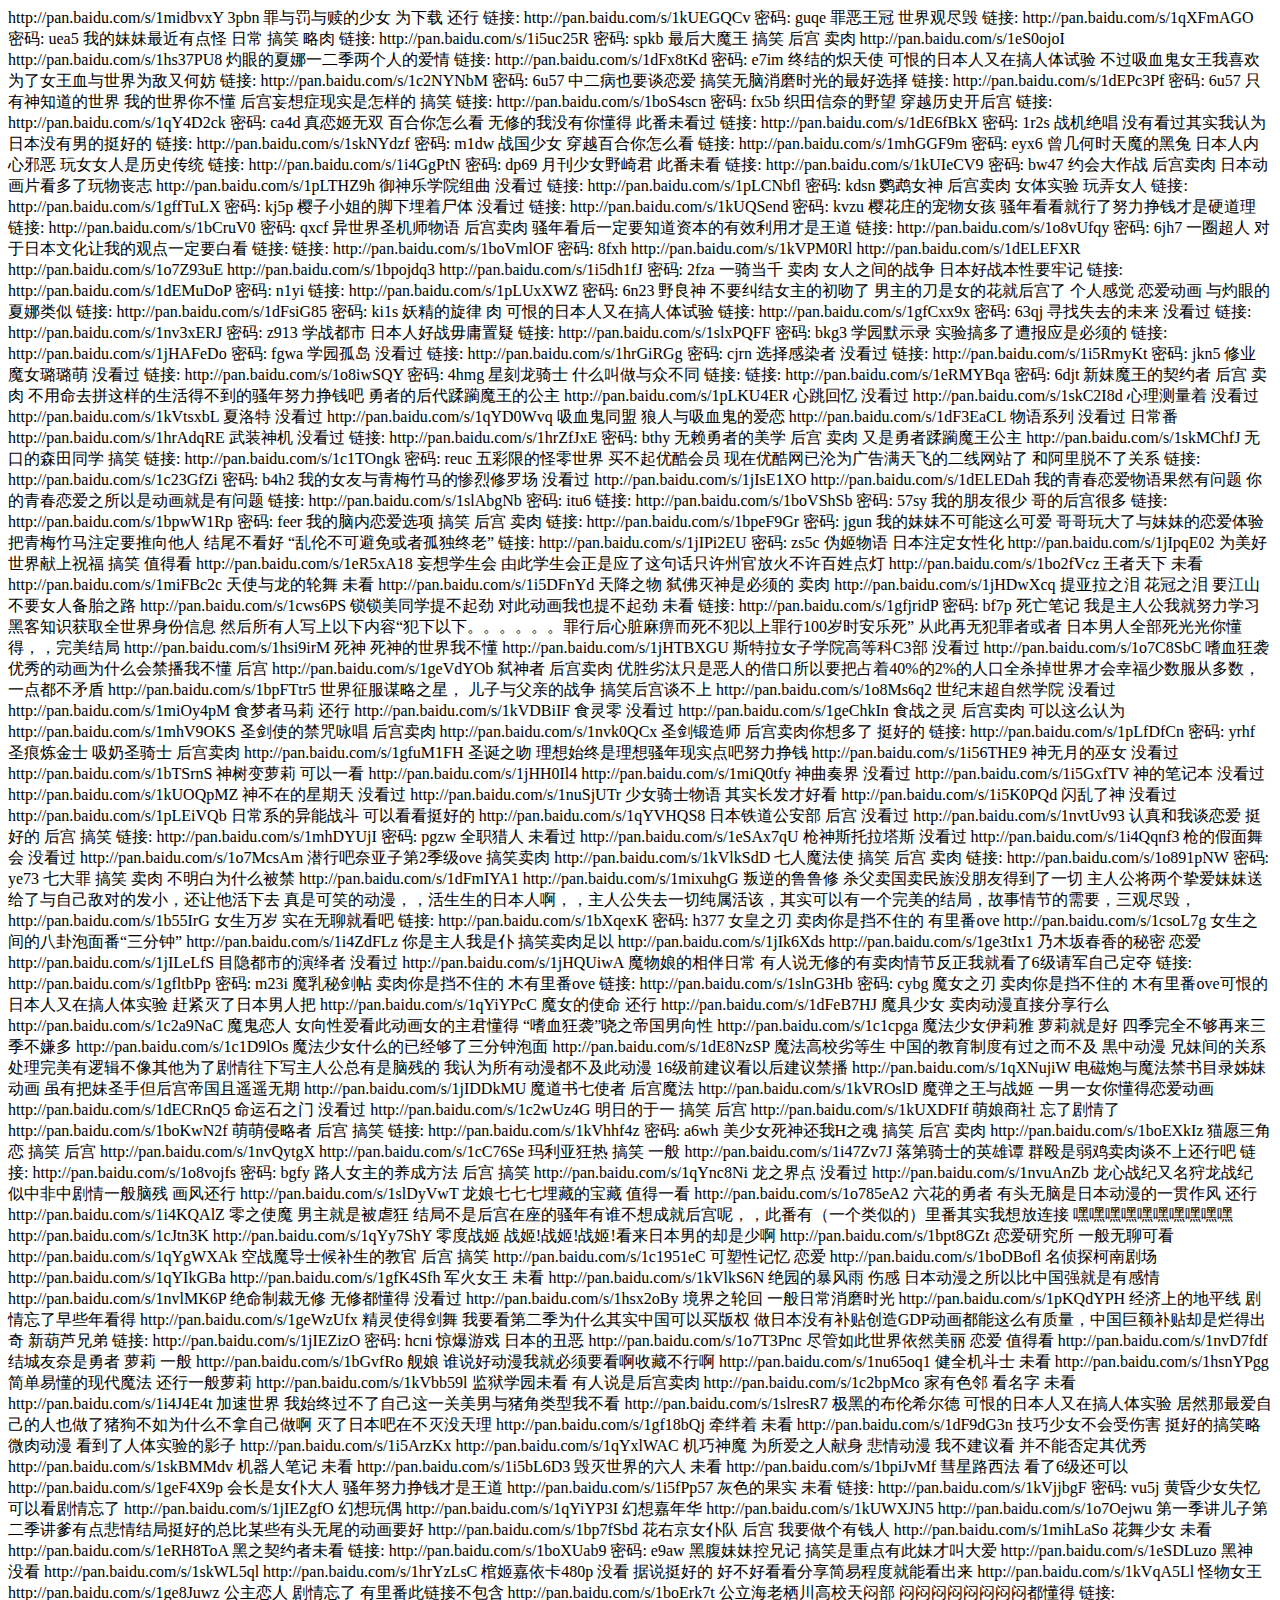
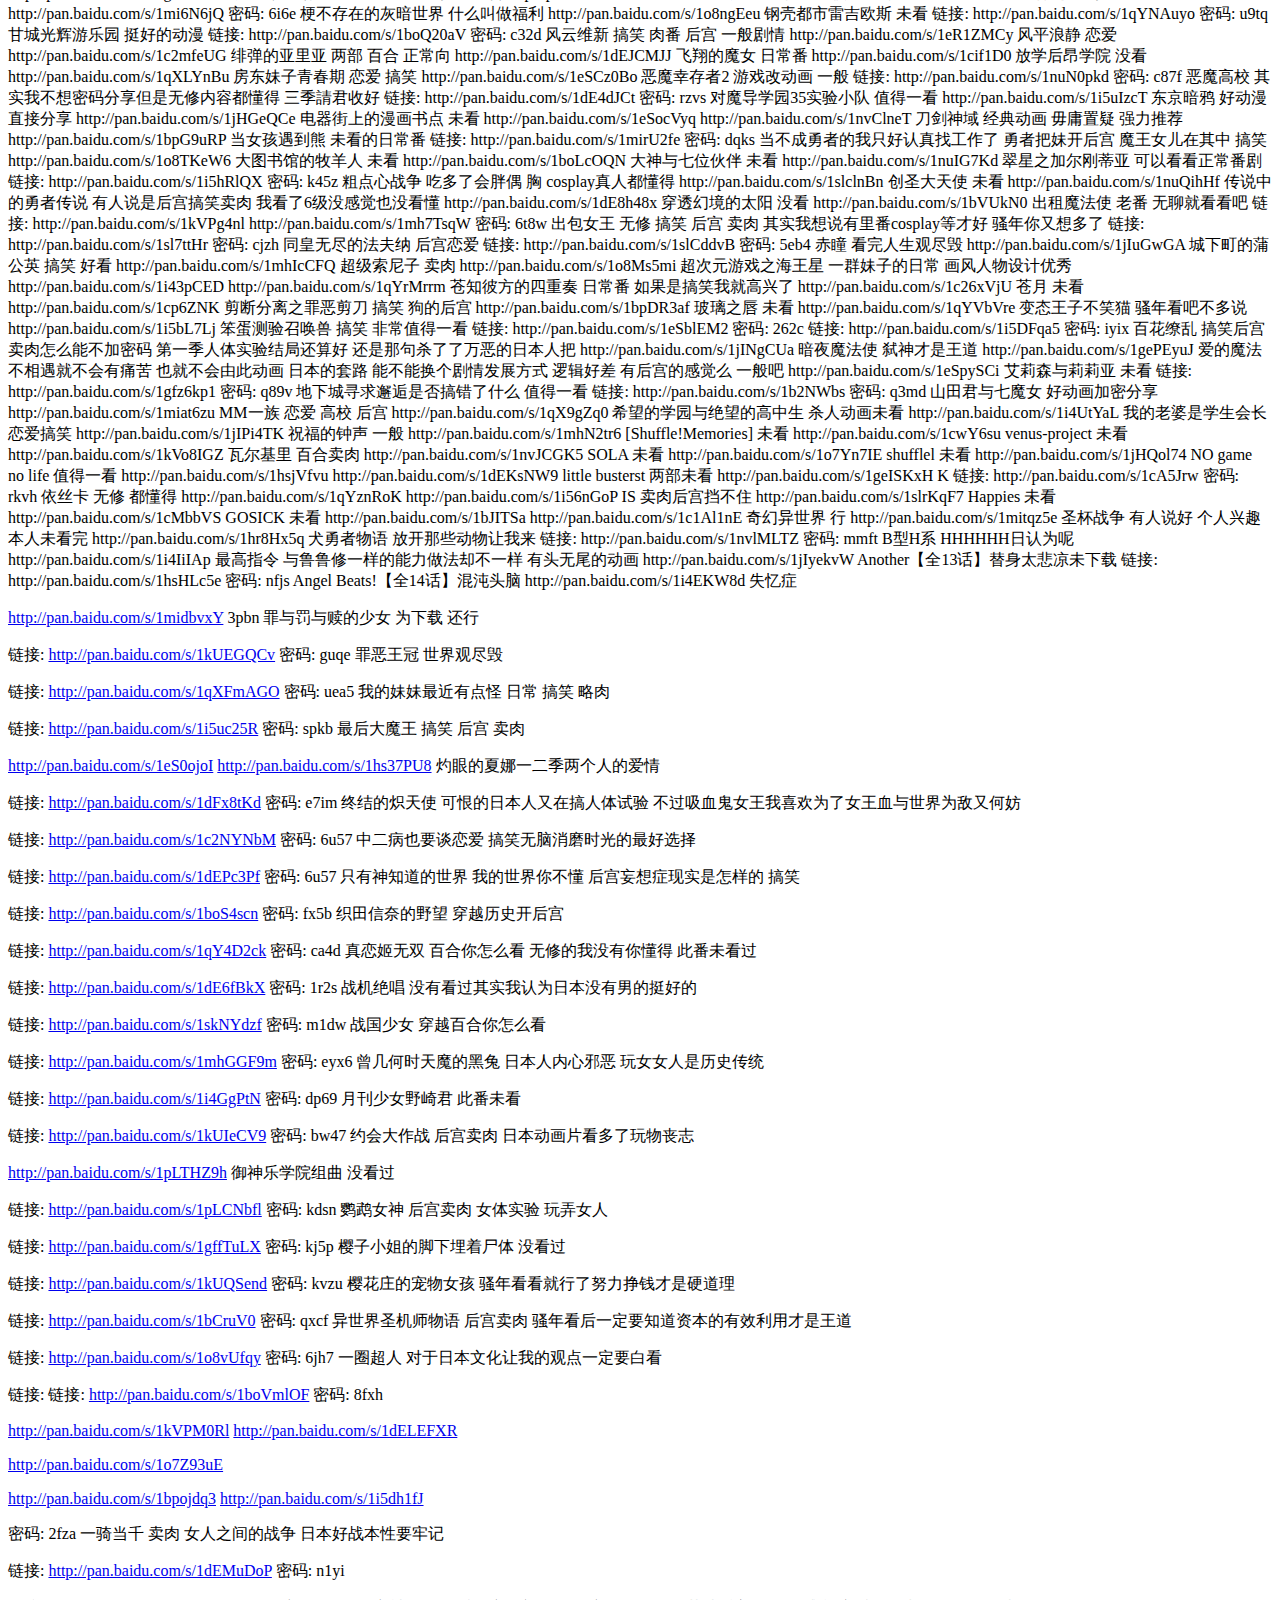
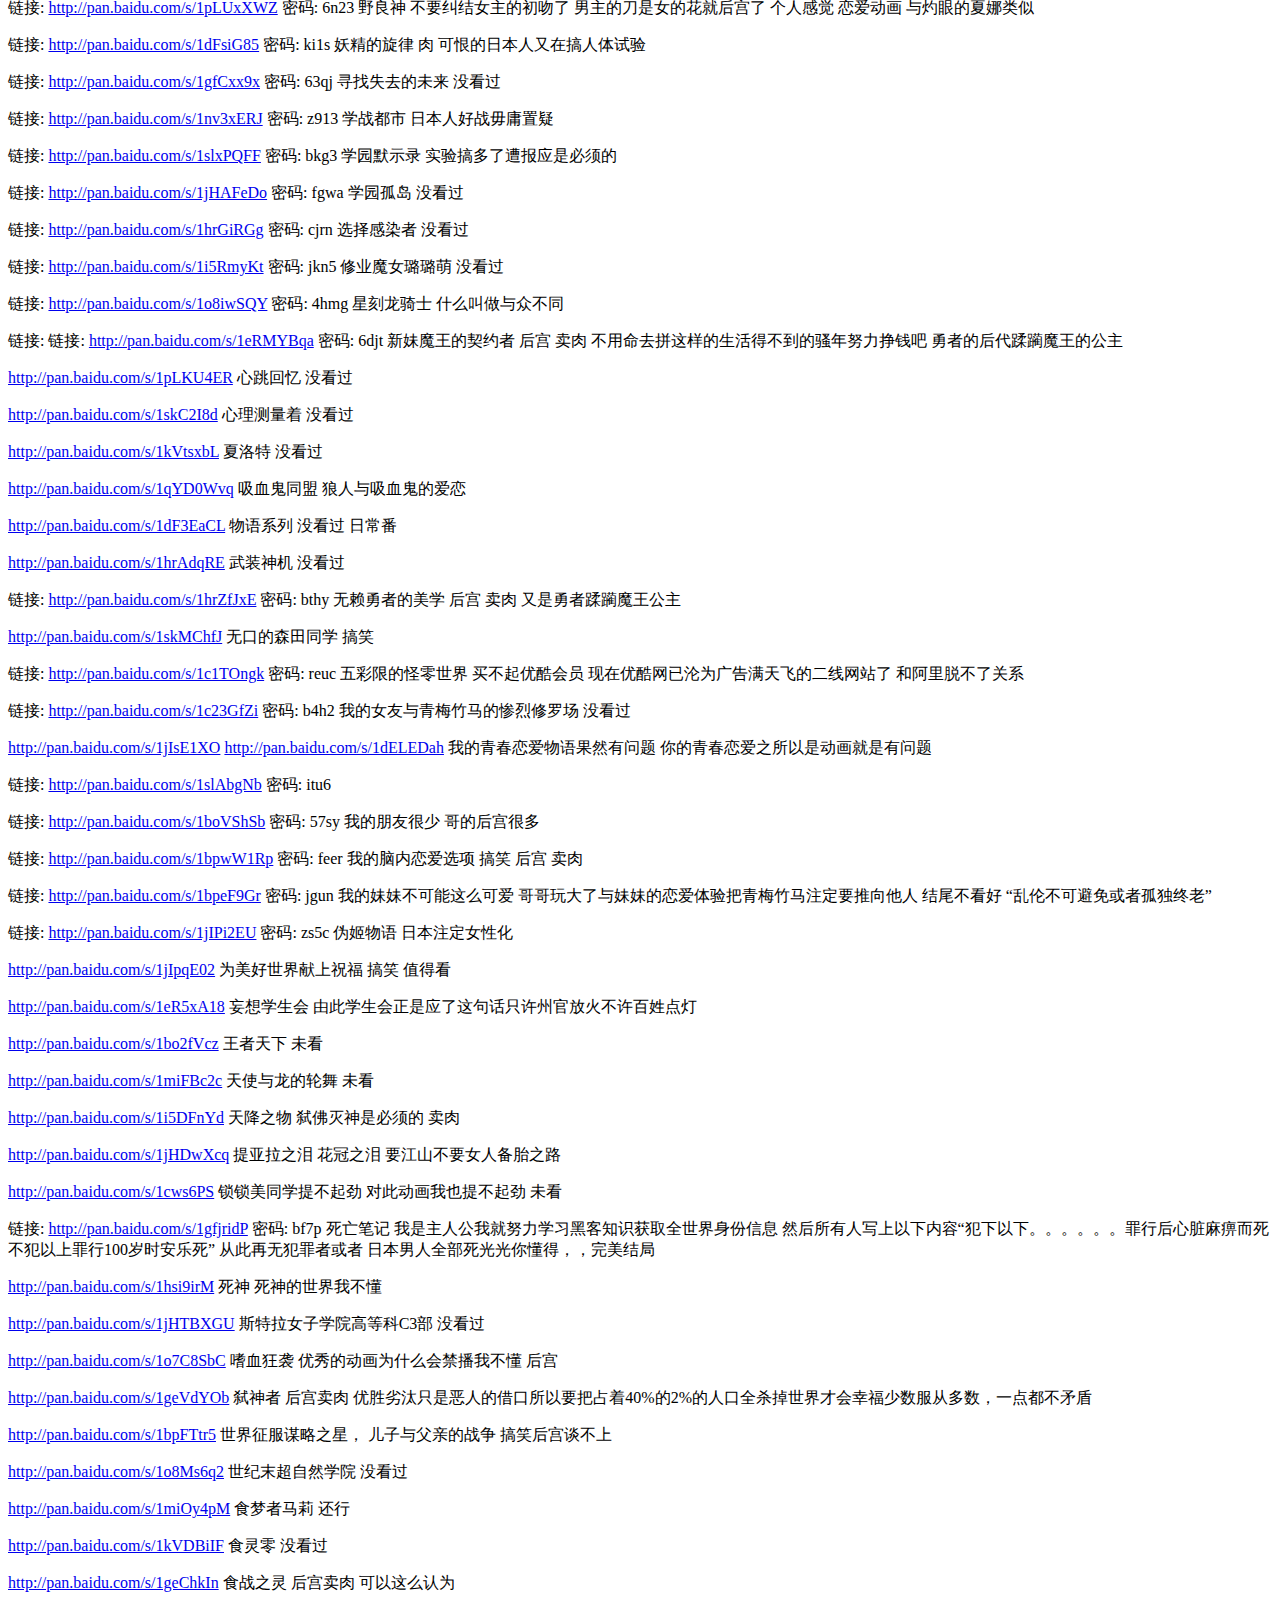
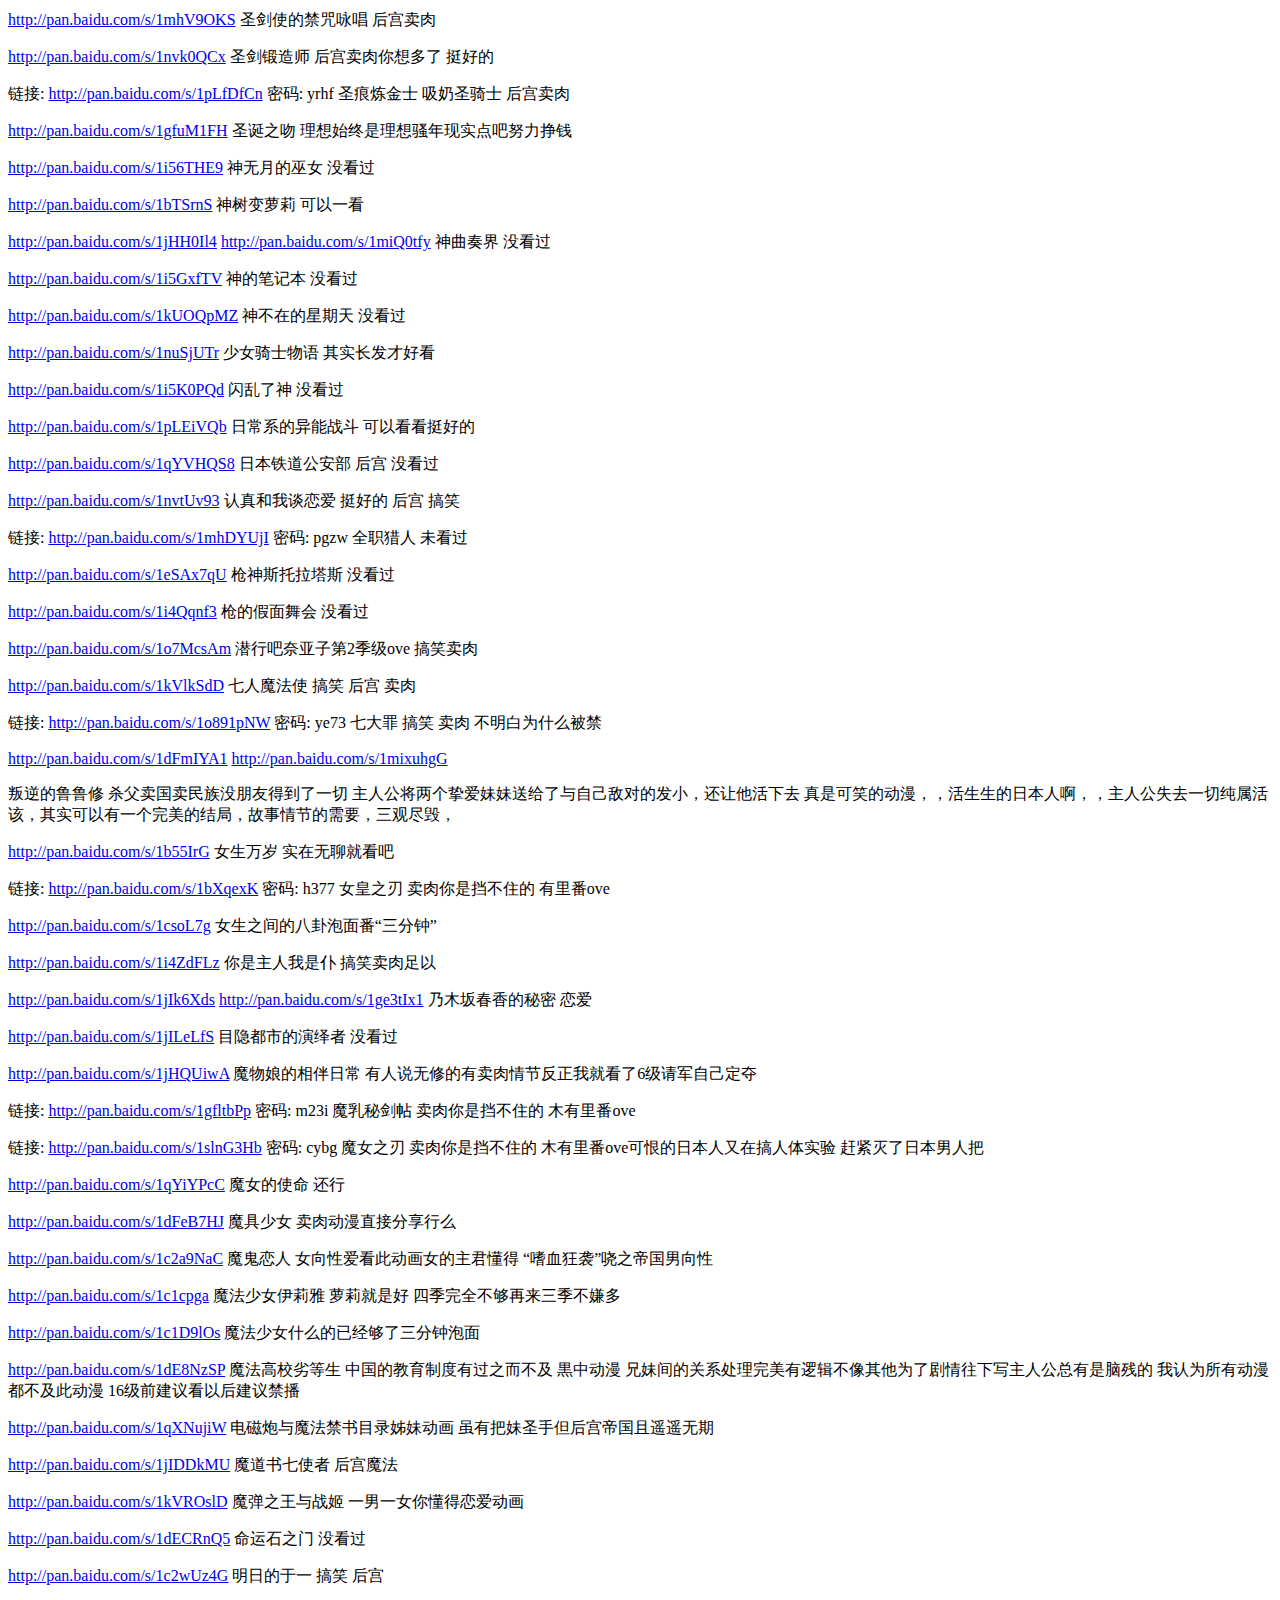
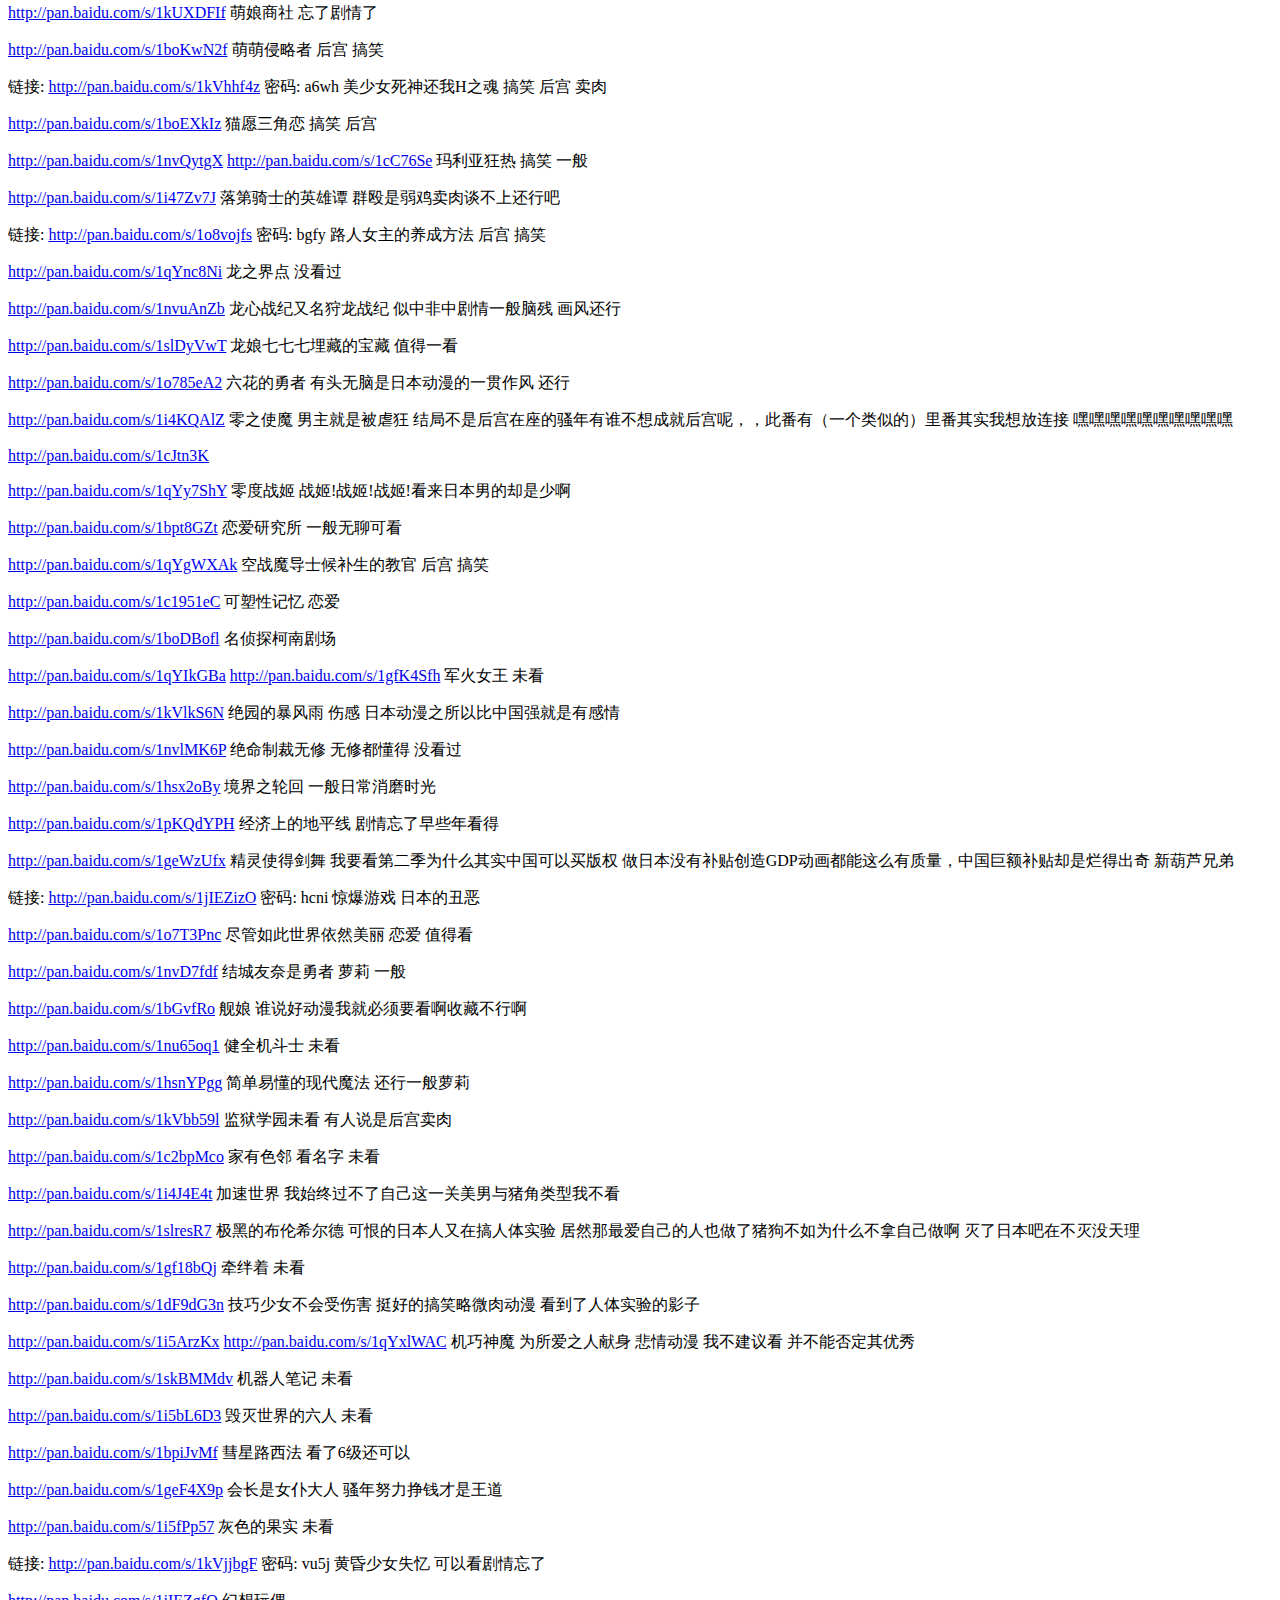
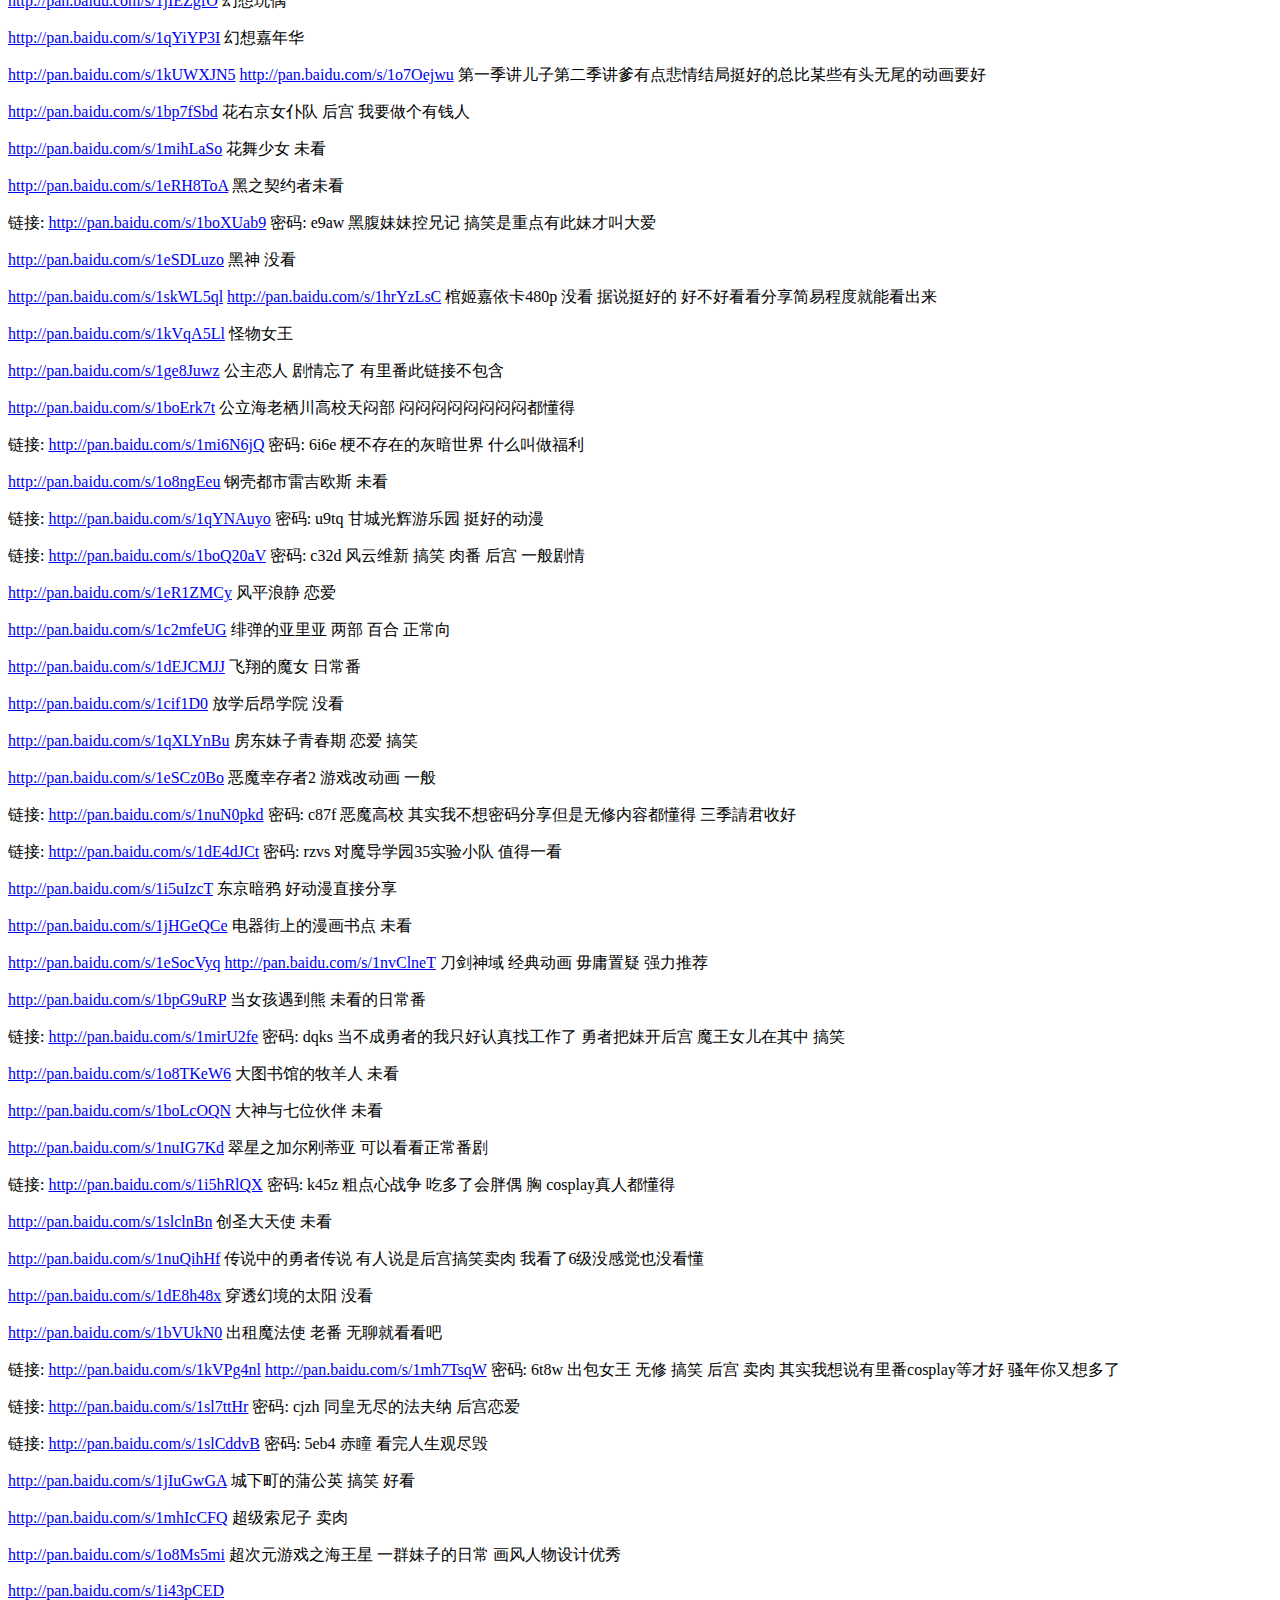
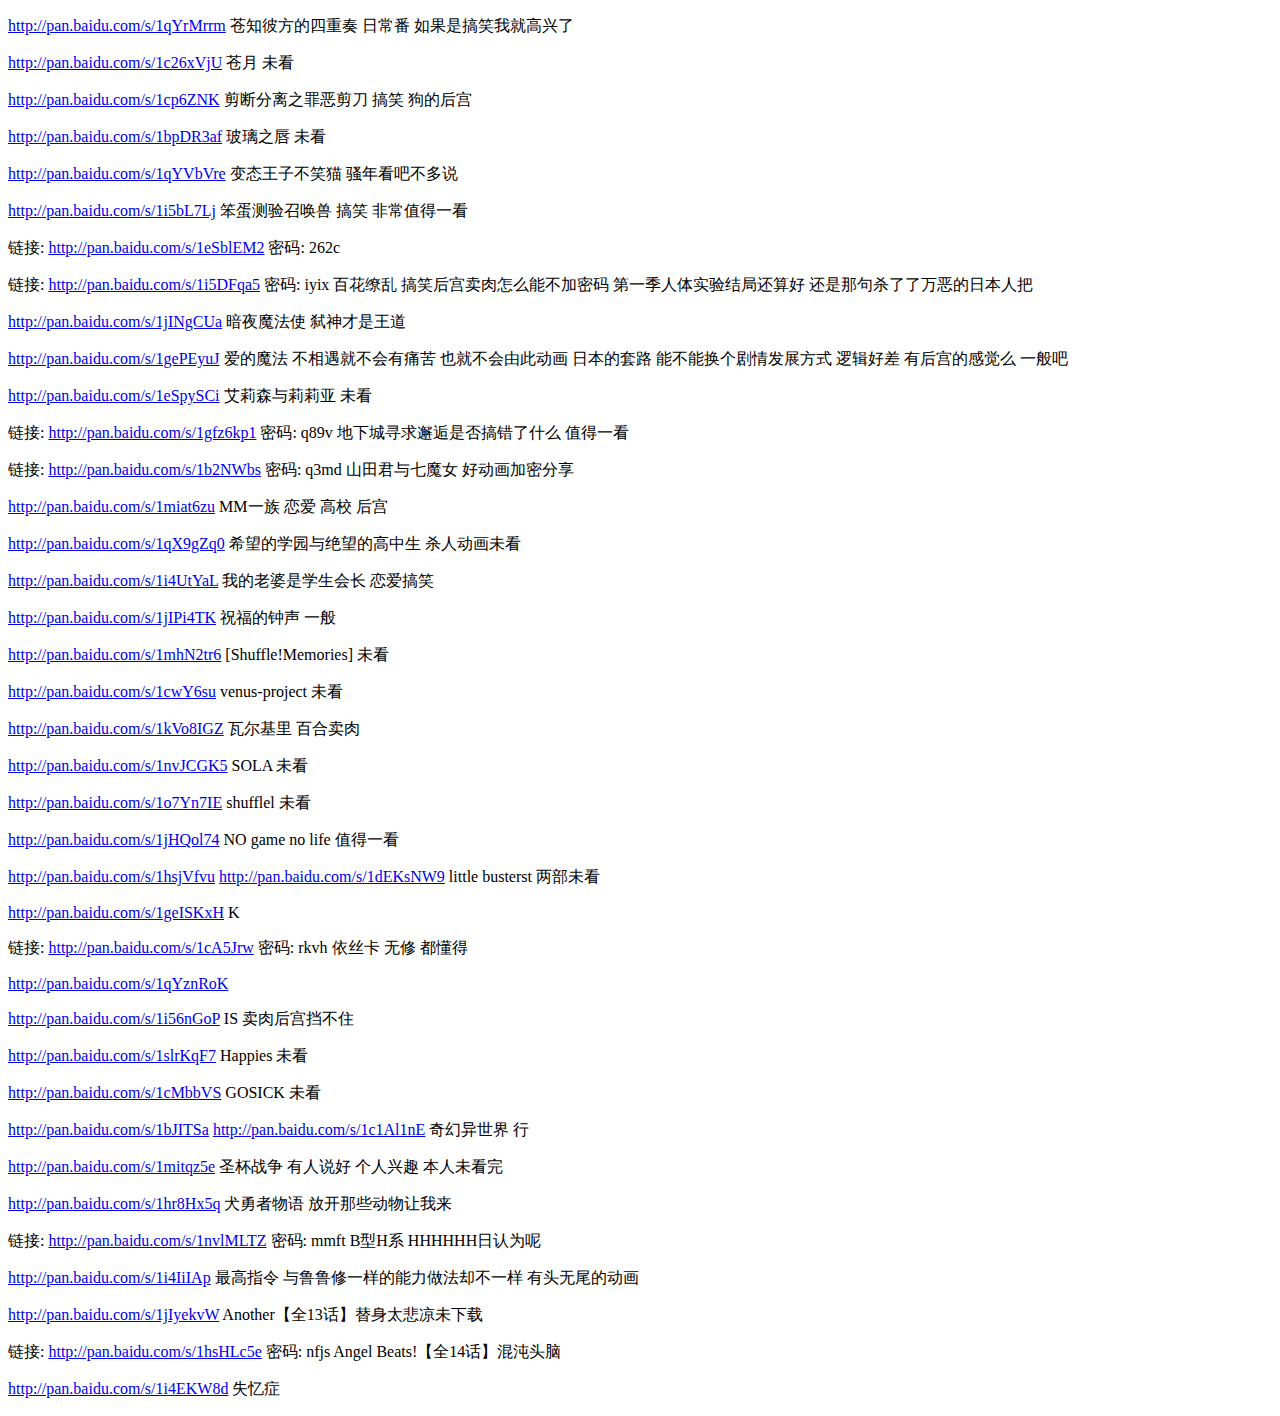
<file: anime.html>
<!DOCTYPE html>  
<html lang="en">  
<head>  
<meta charset="UTF-8">  
<title>Convert Links to Hyperlinks with New Lines</title>  
<script>  
  function convertLinksToHyperlinks() {  
    // 获取包含链接的文本内容  
    var content = document.getElementById('content').textContent;  
    var lines = content.split('\n'); // 按换行符分割文本  
  
    // 使用正则表达式匹配链接  
    var urlPattern = /(https?:\/\/[^\s<>]+)/g;  
  
    lines.forEach(function(line) {  
      var matches = line.match(urlPattern);  
      if (matches) {  
        // 遍历每个链接并创建<a>标签  
        matches.forEach(function(url) {  
          var link = document.createElement('a');  
          link.href = url; // 设置链接地址  
          link.textContent = url; // 设置链接文本  
          link.target = '_blank'; // 在新标签页中打开链接  
  
          // 查找并替换文本中的链接  
          line = line.replace(url, link.outerHTML);  
        });  
      }  
  
      // 添加<br>标签以保留换行  
      var lineElement = document.createElement('p');  
      lineElement.innerHTML = line;  
      document.getElementById('content').appendChild(lineElement);  
    });  
  }  
</script>  
</head>  
<body onload="convertLinksToHyperlinks()">  
  
<div id="content">  

http://pan.baidu.com/s/1midbvxY       3pbn     罪与罚与赎的少女     为下载    还行
链接: http://pan.baidu.com/s/1kUEGQCv 密码: guqe      罪恶王冠      世界观尽毁
链接: http://pan.baidu.com/s/1qXFmAGO 密码: uea5      我的妹妹最近有点怪      日常   搞笑 略肉
链接: http://pan.baidu.com/s/1i5uc25R 密码: spkb      最后大魔王       搞笑  后宫  卖肉
http://pan.baidu.com/s/1eS0ojoI          http://pan.baidu.com/s/1hs37PU8     灼眼的夏娜一二季两个人的爱情
链接: http://pan.baidu.com/s/1dFx8tKd 密码: e7im       终结的炽天使   可恨的日本人又在搞人体试验  不过吸血鬼女王我喜欢为了女王血与世界为敌又何妨
链接: http://pan.baidu.com/s/1c2NYNbM 密码: 6u57      中二病也要谈恋爱      搞笑无脑消磨时光的最好选择
链接: http://pan.baidu.com/s/1dEPc3Pf 密码: 6u57      只有神知道的世界      我的世界你不懂   后宫妄想症现实是怎样的  搞笑
链接: http://pan.baidu.com/s/1boS4scn 密码: fx5b      织田信奈的野望      穿越历史开后宫
链接: http://pan.baidu.com/s/1qY4D2ck 密码: ca4d      真恋姬无双    百合你怎么看  无修的我没有你懂得    此番未看过
链接: http://pan.baidu.com/s/1dE6fBkX 密码: 1r2s      战机绝唱   没有看过其实我认为日本没有男的挺好的
链接: http://pan.baidu.com/s/1skNYdzf 密码: m1dw      战国少女   穿越百合你怎么看
链接: http://pan.baidu.com/s/1mhGGF9m 密码: eyx6      曾几何时天魔的黑兔    日本人内心邪恶   玩女女人是历史传统
链接: http://pan.baidu.com/s/1i4GgPtN 密码: dp69      月刊少女野崎君  此番未看   
链接: http://pan.baidu.com/s/1kUIeCV9 密码: bw47      约会大作战   后宫卖肉    日本动画片看多了玩物丧志
http://pan.baidu.com/s/1pLTHZ9h                       御神乐学院组曲   没看过
链接: http://pan.baidu.com/s/1pLCNbfl 密码: kdsn      鹦鹉女神     后宫卖肉    女体实验  玩弄女人
链接: http://pan.baidu.com/s/1gffTuLX 密码: kj5p      樱子小姐的脚下埋着尸体    没看过
链接: http://pan.baidu.com/s/1kUQSend 密码: kvzu      樱花庄的宠物女孩     骚年看看就行了努力挣钱才是硬道理
链接: http://pan.baidu.com/s/1bCruV0 密码: qxcf       异世界圣机师物语   后宫卖肉    骚年看后一定要知道资本的有效利用才是王道
链接: http://pan.baidu.com/s/1o8vUfqy 密码: 6jh7      一圈超人   对于日本文化让我的观点一定要白看
链接: 链接: http://pan.baidu.com/s/1boVmlOF 密码: 8fxh
http://pan.baidu.com/s/1kVPM0Rl          http://pan.baidu.com/s/1dELEFXR
http://pan.baidu.com/s/1o7Z93uE
http://pan.baidu.com/s/1bpojdq3              http://pan.baidu.com/s/1i5dh1fJ
 密码: 2fza      一骑当千   卖肉   女人之间的战争   日本好战本性要牢记
链接: http://pan.baidu.com/s/1dEMuDoP 密码: n1yi
链接: http://pan.baidu.com/s/1pLUxXWZ 密码: 6n23      野良神   不要纠结女主的初吻了     男主的刀是女的花就后宫了     个人感觉   恋爱动画   与灼眼的夏娜类似
链接: http://pan.baidu.com/s/1dFsiG85 密码: ki1s      妖精的旋律   肉   可恨的日本人又在搞人体试验
链接: http://pan.baidu.com/s/1gfCxx9x 密码: 63qj      寻找失去的未来  没看过
链接: http://pan.baidu.com/s/1nv3xERJ 密码: z913      学战都市    日本人好战毋庸置疑
链接: http://pan.baidu.com/s/1slxPQFF 密码: bkg3      学园默示录     实验搞多了遭报应是必须的
链接: http://pan.baidu.com/s/1jHAFeDo 密码: fgwa      学园孤岛    没看过
链接: http://pan.baidu.com/s/1hrGiRGg 密码: cjrn      选择感染者  没看过
链接: http://pan.baidu.com/s/1i5RmyKt 密码: jkn5      修业魔女璐璐萌   没看过
链接: http://pan.baidu.com/s/1o8iwSQY 密码: 4hmg      星刻龙骑士    什么叫做与众不同
链接: 链接: http://pan.baidu.com/s/1eRMYBqa 密码: 6djt      新妹魔王的契约者    后宫  卖肉   不用命去拼这样的生活得不到的骚年努力挣钱吧     勇者的后代蹂躏魔王的公主
http://pan.baidu.com/s/1pLKU4ER                       心跳回忆       没看过
http://pan.baidu.com/s/1skC2I8d                       心理测量着    没看过
http://pan.baidu.com/s/1kVtsxbL                       夏洛特       没看过
http://pan.baidu.com/s/1qYD0Wvq                       吸血鬼同盟     狼人与吸血鬼的爱恋
http://pan.baidu.com/s/1dF3EaCL                  物语系列    没看过  日常番
http://pan.baidu.com/s/1hrAdqRE                       武装神机   没看过       
链接: http://pan.baidu.com/s/1hrZfJxE 密码: bthy      无赖勇者的美学      后宫  卖肉   又是勇者蹂躏魔王公主
http://pan.baidu.com/s/1skMChfJ                      无口的森田同学     搞笑
链接: http://pan.baidu.com/s/1c1TOngk 密码: reuc     五彩限的怪零世界     买不起优酷会员  现在优酷网已沦为广告满天飞的二线网站了 和阿里脱不了关系
链接: http://pan.baidu.com/s/1c23GfZi 密码: b4h2     我的女友与青梅竹马的惨烈修罗场    没看过
http://pan.baidu.com/s/1jIsE1XO     http://pan.baidu.com/s/1dELEDah     我的青春恋爱物语果然有问题        你的青春恋爱之所以是动画就是有问题
链接: http://pan.baidu.com/s/1slAbgNb 密码: itu6 
链接: http://pan.baidu.com/s/1boVShSb 密码: 57sy     我的朋友很少      哥的后宫很多
链接: http://pan.baidu.com/s/1bpwW1Rp 密码: feer     我的脑内恋爱选项     搞笑   后宫   卖肉
链接: http://pan.baidu.com/s/1bpeF9Gr 密码: jgun     我的妹妹不可能这么可爱      哥哥玩大了与妹妹的恋爱体验把青梅竹马注定要推向他人   结尾不看好    “乱伦不可避免或者孤独终老”
链接: http://pan.baidu.com/s/1jIPi2EU 密码: zs5c      伪姬物语      日本注定女性化

http://pan.baidu.com/s/1jIpqE02                     为美好世界献上祝福    搞笑   值得看      
http://pan.baidu.com/s/1eR5xA18                     妄想学生会    由此学生会正是应了这句话只许州官放火不许百姓点灯
http://pan.baidu.com/s/1bo2fVcz          王者天下     未看
http://pan.baidu.com/s/1miFBc2c         天使与龙的轮舞   未看
http://pan.baidu.com/s/1i5DFnYd          天降之物    弑佛灭神是必须的      卖肉    
http://pan.baidu.com/s/1jHDwXcq          提亚拉之泪    花冠之泪     要江山不要女人备胎之路
http://pan.baidu.com/s/1cws6PS           锁锁美同学提不起劲      对此动画我也提不起劲    未看
链接: http://pan.baidu.com/s/1gfjridP 密码: bf7p       死亡笔记     我是主人公我就努力学习黑客知识获取全世界身份信息    然后所有人写上以下内容“犯下以下。。。。。。罪行后心脏麻痹而死不犯以上罪行100岁时安乐死”   从此再无犯罪者或者  日本男人全部死光光你懂得，，完美结局

http://pan.baidu.com/s/1hsi9irM      死神    死神的世界我不懂
http://pan.baidu.com/s/1jHTBXGU      斯特拉女子学院高等科C3部      没看过
http://pan.baidu.com/s/1o7C8SbC      嗜血狂袭     优秀的动画为什么会禁播我不懂      后宫
http://pan.baidu.com/s/1geVdYOb      弑神者    后宫卖肉   优胜劣汰只是恶人的借口所以要把占着40%的2%的人口全杀掉世界才会幸福少数服从多数，一点都不矛盾
http://pan.baidu.com/s/1bpFTtr5      世界征服谋略之星， 儿子与父亲的战争    搞笑后宫谈不上
http://pan.baidu.com/s/1o8Ms6q2      世纪末超自然学院   没看过
http://pan.baidu.com/s/1miOy4pM      食梦者马莉       还行
http://pan.baidu.com/s/1kVDBiIF      食灵零    没看过
http://pan.baidu.com/s/1geChkIn      食战之灵     后宫卖肉  可以这么认为
http://pan.baidu.com/s/1mhV9OKS      圣剑使的禁咒咏唱    后宫卖肉
http://pan.baidu.com/s/1nvk0QCx      圣剑锻造师    后宫卖肉你想多了     挺好的
链接: http://pan.baidu.com/s/1pLfDfCn 密码: yrhf    圣痕炼金士 吸奶圣骑士   后宫卖肉
http://pan.baidu.com/s/1gfuM1FH    圣诞之吻    理想始终是理想骚年现实点吧努力挣钱
http://pan.baidu.com/s/1i56THE9    神无月的巫女    没看过
http://pan.baidu.com/s/1bTSrnS     神树变萝莉      可以一看
http://pan.baidu.com/s/1jHH0Il4     http://pan.baidu.com/s/1miQ0tfy     神曲奏界   没看过
http://pan.baidu.com/s/1i5GxfTV     神的笔记本      没看过
http://pan.baidu.com/s/1kUOQpMZ     神不在的星期天    没看过
http://pan.baidu.com/s/1nuSjUTr     少女骑士物语  其实长发才好看
http://pan.baidu.com/s/1i5K0PQd     闪乱了神   没看过 
http://pan.baidu.com/s/1pLEiVQb     日常系的异能战斗    可以看看挺好的
http://pan.baidu.com/s/1qYVHQS8     日本铁道公安部      后宫   没看过
http://pan.baidu.com/s/1nvtUv93     认真和我谈恋爱    挺好的  后宫  搞笑
链接: http://pan.baidu.com/s/1mhDYUjI 密码: pgzw     全职猎人  未看过
http://pan.baidu.com/s/1eSAx7qU     枪神斯托拉塔斯     没看过
http://pan.baidu.com/s/1i4Qqnf3     枪的假面舞会   没看过
http://pan.baidu.com/s/1o7McsAm     潜行吧奈亚子第2季级ove     搞笑卖肉
http://pan.baidu.com/s/1kVlkSdD     七人魔法使    搞笑  后宫  卖肉
链接: http://pan.baidu.com/s/1o891pNW 密码: ye73      七大罪    搞笑  卖肉 不明白为什么被禁
http://pan.baidu.com/s/1dFmIYA1               http://pan.baidu.com/s/1mixuhgG
  叛逆的鲁鲁修   杀父卖国卖民族没朋友得到了一切                      主人公将两个挚爱妹妹送给了与自己敌对的发小，还让他活下去   真是可笑的动漫，，活生生的日本人啊，，主人公失去一切纯属活该，其实可以有一个完美的结局，故事情节的需要，三观尽毁，
http://pan.baidu.com/s/1b55IrG                      女生万岁    实在无聊就看吧
链接: http://pan.baidu.com/s/1bXqexK 密码: h377     女皇之刃    卖肉你是挡不住的  有里番ove
http://pan.baidu.com/s/1csoL7g                      女生之间的八卦泡面番“三分钟”
http://pan.baidu.com/s/1i4ZdFLz                     你是主人我是仆    搞笑卖肉足以
http://pan.baidu.com/s/1jIk6Xds         http://pan.baidu.com/s/1ge3tIx1                乃木坂春香的秘密   恋爱
http://pan.baidu.com/s/1jILeLfS                     目隐都市的演绎者   没看过
http://pan.baidu.com/s/1jHQUiwA                     魔物娘的相伴日常   有人说无修的有卖肉情节反正我就看了6级请军自己定夺
链接: http://pan.baidu.com/s/1gfltbPp 密码: m23i    魔乳秘剑帖    卖肉你是挡不住的  木有里番ove
链接: http://pan.baidu.com/s/1slnG3Hb 密码: cybg    魔女之刃      卖肉你是挡不住的  木有里番ove可恨的日本人又在搞人体实验     赶紧灭了日本男人把   
http://pan.baidu.com/s/1qYiYPcC                     魔女的使命    还行
http://pan.baidu.com/s/1dFeB7HJ                     魔具少女      卖肉动漫直接分享行么
http://pan.baidu.com/s/1c2a9NaC                     魔鬼恋人   女向性爱看此动画女的主君懂得   “嗜血狂袭”哓之帝国男向性
http://pan.baidu.com/s/1c1cpga                      魔法少女伊莉雅      萝莉就是好  四季完全不够再来三季不嫌多
http://pan.baidu.com/s/1c1D9lOs                     魔法少女什么的已经够了三分钟泡面
http://pan.baidu.com/s/1dE8NzSP                     魔法高校劣等生    中国的教育制度有过之而不及  黒中动漫    兄妹间的关系处理完美有逻辑不像其他为了剧情往下写主人公总有是脑残的       我认为所有动漫都不及此动漫     16级前建议看以后建议禁播
http://pan.baidu.com/s/1qXNujiW                     电磁炮与魔法禁书目录姊妹动画    虽有把妹圣手但后宫帝国且遥遥无期
http://pan.baidu.com/s/1jIDDkMU                     魔道书七使者       后宫魔法
http://pan.baidu.com/s/1kVROslD                     魔弹之王与战姬     一男一女你懂得恋爱动画
http://pan.baidu.com/s/1dECRnQ5                     命运石之门    没看过
http://pan.baidu.com/s/1c2wUz4G                     明日的于一    搞笑   后宫
http://pan.baidu.com/s/1kUXDFIf                     萌娘商社     忘了剧情了
http://pan.baidu.com/s/1boKwN2f                     萌萌侵略者    后宫  搞笑
链接: http://pan.baidu.com/s/1kVhhf4z 密码: a6wh    美少女死神还我H之魂    搞笑  后宫  卖肉
http://pan.baidu.com/s/1boEXkIz                     猫愿三角恋    搞笑   后宫
http://pan.baidu.com/s/1nvQytgX     http://pan.baidu.com/s/1cC76Se       玛利亚狂热   搞笑  一般
http://pan.baidu.com/s/1i47Zv7J                    落第骑士的英雄谭    群殴是弱鸡卖肉谈不上还行吧
链接: http://pan.baidu.com/s/1o8vojfs 密码: bgfy    路人女主的养成方法   后宫  搞笑
http://pan.baidu.com/s/1qYnc8Ni                     龙之界点    没看过
http://pan.baidu.com/s/1nvuAnZb            龙心战纪又名狩龙战纪   似中非中剧情一般脑残 画风还行
http://pan.baidu.com/s/1slDyVwT            龙娘七七七埋藏的宝藏   值得一看
http://pan.baidu.com/s/1o785eA2            六花的勇者   有头无脑是日本动漫的一贯作风   还行
http://pan.baidu.com/s/1i4KQAlZ            零之使魔    男主就是被虐狂  结局不是后宫在座的骚年有谁不想成就后宫呢，，此番有（一个类似的）里番其实我想放连接       嘿嘿嘿嘿嘿嘿嘿嘿嘿嘿
http://pan.baidu.com/s/1cJtn3K          
http://pan.baidu.com/s/1qYy7ShY               零度战姬    战姬!战姬!战姬!看来日本男的却是少啊
http://pan.baidu.com/s/1bpt8GZt           恋爱研究所    一般无聊可看
http://pan.baidu.com/s/1qYgWXAk           空战魔导士候补生的教官   后宫   搞笑
http://pan.baidu.com/s/1c1951eC           可塑性记忆     恋爱
http://pan.baidu.com/s/1boDBofl          名侦探柯南剧场
http://pan.baidu.com/s/1qYIkGBa           http://pan.baidu.com/s/1gfK4Sfh     军火女王  未看
http://pan.baidu.com/s/1kVlkS6N         绝园的暴风雨   伤感  日本动漫之所以比中国强就是有感情
http://pan.baidu.com/s/1nvlMK6P         绝命制裁无修    无修都懂得  没看过
http://pan.baidu.com/s/1hsx2oBy         境界之轮回    一般日常消磨时光
http://pan.baidu.com/s/1pKQdYPH         经济上的地平线    剧情忘了早些年看得
http://pan.baidu.com/s/1geWzUfx         精灵使得剑舞    我要看第二季为什么其实中国可以买版权 做日本没有补贴创造GDP动画都能这么有质量，中国巨额补贴却是烂得出奇    新葫芦兄弟
链接: http://pan.baidu.com/s/1jIEZizO 密码: hcni        惊爆游戏   日本的丑恶   

http://pan.baidu.com/s/1o7T3Pnc        尽管如此世界依然美丽    恋爱   值得看

http://pan.baidu.com/s/1nvD7fdf        结城友奈是勇者    萝莉   一般

http://pan.baidu.com/s/1bGvfRo        舰娘     谁说好动漫我就必须要看啊收藏不行啊
http://pan.baidu.com/s/1nu65oq1       健全机斗士    未看

http://pan.baidu.com/s/1hsnYPgg       简单易懂的现代魔法   还行一般萝莉

http://pan.baidu.com/s/1kVbb59l       监狱学园未看 有人说是后宫卖肉
http://pan.baidu.com/s/1c2bpMco       家有色邻    看名字   未看  
http://pan.baidu.com/s/1i4J4E4t       加速世界    我始终过不了自己这一关美男与猪角类型我不看
http://pan.baidu.com/s/1slresR7      极黑的布伦希尔德    可恨的日本人又在搞人体实验    居然那最爱自己的人也做了猪狗不如为什么不拿自己做啊   灭了日本吧在不灭没天理
http://pan.baidu.com/s/1gf18bQj       牵绊着  未看

http://pan.baidu.com/s/1dF9dG3n       技巧少女不会受伤害   挺好的搞笑略微肉动漫   看到了人体实验的影子 
http://pan.baidu.com/s/1i5ArzKx    http://pan.baidu.com/s/1qYxlWAC    机巧神魔  为所爱之人献身     悲情动漫      我不建议看  并不能否定其优秀

http://pan.baidu.com/s/1skBMMdv      机器人笔记   未看
http://pan.baidu.com/s/1i5bL6D3      毁灭世界的六人    未看
http://pan.baidu.com/s/1bpiJvMf      彗星路西法     看了6级还可以
http://pan.baidu.com/s/1geF4X9p      会长是女仆大人      骚年努力挣钱才是王道
http://pan.baidu.com/s/1i5fPp57      灰色的果实    未看
链接: http://pan.baidu.com/s/1kVjjbgF 密码: vu5j      黄昏少女失忆     可以看剧情忘了
http://pan.baidu.com/s/1jIEZgfO      幻想玩偶
http://pan.baidu.com/s/1qYiYP3I      幻想嘉年华
http://pan.baidu.com/s/1kUWXJN5      http://pan.baidu.com/s/1o7Oejwu      第一季讲儿子第二季讲爹有点悲情结局挺好的总比某些有头无尾的动画要好
http://pan.baidu.com/s/1bp7fSbd       花右京女仆队  后宫    我要做个有钱人
http://pan.baidu.com/s/1mihLaSo       花舞少女   未看
http://pan.baidu.com/s/1eRH8ToA        黑之契约者未看
链接: http://pan.baidu.com/s/1boXUab9 密码: e9aw      黑腹妹妹控兄记     搞笑是重点有此妹才叫大爱
http://pan.baidu.com/s/1eSDLuzo     黑神   没看
http://pan.baidu.com/s/1skWL5ql       http://pan.baidu.com/s/1hrYzLsC        棺姬嘉依卡480p   没看     据说挺好的    好不好看看分享简易程度就能看出来
http://pan.baidu.com/s/1kVqA5Ll       怪物女王
http://pan.baidu.com/s/1ge8Juwz       公主恋人   剧情忘了   有里番此链接不包含
http://pan.baidu.com/s/1boErk7t       公立海老栖川高校天闷部         闷闷闷闷闷闷闷闷都懂得
链接: http://pan.baidu.com/s/1mi6N6jQ 密码: 6i6e          梗不存在的灰暗世界    什么叫做福利
http://pan.baidu.com/s/1o8ngEeu       钢壳都市雷吉欧斯    未看
链接: http://pan.baidu.com/s/1qYNAuyo 密码: u9tq        甘城光辉游乐园    挺好的动漫
链接: http://pan.baidu.com/s/1boQ20aV 密码: c32d        风云维新   搞笑  肉番  后宫  一般剧情
http://pan.baidu.com/s/1eR1ZMCy       风平浪静    恋爱
http://pan.baidu.com/s/1c2mfeUG       绯弹的亚里亚      两部  百合   正常向
http://pan.baidu.com/s/1dEJCMJJ       飞翔的魔女      日常番
http://pan.baidu.com/s/1cif1D0        放学后昂学院    没看
http://pan.baidu.com/s/1qXLYnBu       房东妹子青春期    恋爱   搞笑
http://pan.baidu.com/s/1eSCz0Bo       恶魔幸存者2       游戏改动画    一般
链接: http://pan.baidu.com/s/1nuN0pkd 密码: c87f        恶魔高校      其实我不想密码分享但是无修内容都懂得     三季請君收好
链接: http://pan.baidu.com/s/1dE4dJCt 密码: rzvs        对魔导学园35实验小队    值得一看
http://pan.baidu.com/s/1i5uIzcT       东京暗鸦          好动漫直接分享
http://pan.baidu.com/s/1jHGeQCe       电器街上的漫画书点      未看
http://pan.baidu.com/s/1eSocVyq       http://pan.baidu.com/s/1nvClneT            刀剑神域         经典动画   毋庸置疑    强力推荐    
http://pan.baidu.com/s/1bpG9uRP       当女孩遇到熊    未看的日常番
链接: http://pan.baidu.com/s/1mirU2fe 密码: dqks      当不成勇者的我只好认真找工作了      勇者把妹开后宫   魔王女儿在其中   搞笑
http://pan.baidu.com/s/1o8TKeW6       大图书馆的牧羊人     未看
http://pan.baidu.com/s/1boLcOQN       大神与七位伙伴       未看
http://pan.baidu.com/s/1nuIG7Kd       翠星之加尔刚蒂亚     可以看看正常番剧
链接: http://pan.baidu.com/s/1i5hRlQX 密码: k45z       粗点心战争    吃多了会胖偶    胸   cosplay真人都懂得
http://pan.baidu.com/s/1slclnBn       创圣大天使    未看
http://pan.baidu.com/s/1nuQihHf       传说中的勇者传说     有人说是后宫搞笑卖肉   我看了6级没感觉也没看懂
http://pan.baidu.com/s/1dE8h48x       穿透幻境的太阳     没看
http://pan.baidu.com/s/1bVUkN0        出租魔法使     老番  无聊就看看吧
链接: http://pan.baidu.com/s/1kVPg4nl  http://pan.baidu.com/s/1mh7TsqW 密码: 6t8w      出包女王   无修    搞笑  后宫  卖肉    其实我想说有里番cosplay等才好     骚年你又想多了
链接: http://pan.baidu.com/s/1sl7ttHr 密码: cjzh      同皇无尽的法夫纳    后宫恋爱
链接: http://pan.baidu.com/s/1slCddvB 密码: 5eb4      赤瞳      看完人生观尽毁
http://pan.baidu.com/s/1jIuGwGA       城下町的蒲公英     搞笑    好看
http://pan.baidu.com/s/1mhIcCFQ       超级索尼子    卖肉   
http://pan.baidu.com/s/1o8Ms5mi       超次元游戏之海王星     一群妹子的日常  画风人物设计优秀
http://pan.baidu.com/s/1i43pCED
http://pan.baidu.com/s/1qYrMrrm       苍知彼方的四重奏       日常番   如果是搞笑我就高兴了
http://pan.baidu.com/s/1c26xVjU       苍月   未看
http://pan.baidu.com/s/1cp6ZNK        剪断分离之罪恶剪刀     搞笑   狗的后宫
http://pan.baidu.com/s/1bpDR3af       玻璃之唇    未看
http://pan.baidu.com/s/1qYVbVre       变态王子不笑猫       骚年看吧不多说
http://pan.baidu.com/s/1i5bL7Lj       笨蛋测验召唤兽     搞笑    非常值得一看
链接: http://pan.baidu.com/s/1eSblEM2 密码: 262c
链接: http://pan.baidu.com/s/1i5DFqa5 密码: iyix        百花缭乱      搞笑后宫卖肉怎么能不加密码        第一季人体实验结局还算好   还是那句杀了了万恶的日本人把
http://pan.baidu.com/s/1jINgCUa       暗夜魔法使      弑神才是王道
http://pan.baidu.com/s/1gePEyuJ       爱的魔法     不相遇就不会有痛苦   也就不会由此动画  日本的套路      能不能换个剧情发展方式      逻辑好差          有后宫的感觉么   一般吧
http://pan.baidu.com/s/1eSpySCi       艾莉森与莉莉亚     未看  
链接: http://pan.baidu.com/s/1gfz6kp1 密码: q89v       地下城寻求邂逅是否搞错了什么      值得一看
链接: http://pan.baidu.com/s/1b2NWbs 密码: q3md        山田君与七魔女    好动画加密分享
http://pan.baidu.com/s/1miat6zu       MM一族     恋爱  高校  后宫
http://pan.baidu.com/s/1qX9gZq0       希望的学园与绝望的高中生    杀人动画未看
http://pan.baidu.com/s/1i4UtYaL       我的老婆是学生会长     恋爱搞笑
http://pan.baidu.com/s/1jIPi4TK       祝福的钟声    一般
http://pan.baidu.com/s/1mhN2tr6       [Shuffle!Memories]       未看    
http://pan.baidu.com/s/1cwY6su        venus-project     未看
http://pan.baidu.com/s/1kVo8IGZ       瓦尔基里    百合卖肉
http://pan.baidu.com/s/1nvJCGK5       SOLA      未看
http://pan.baidu.com/s/1o7Yn7IE       shufflel     未看
http://pan.baidu.com/s/1jHQol74       NO game no  life             值得一看
http://pan.baidu.com/s/1hsjVfvu               http://pan.baidu.com/s/1dEKsNW9                 little busterst  两部未看
http://pan.baidu.com/s/1geISKxH    K
链接: http://pan.baidu.com/s/1cA5Jrw 密码: rkvh       依丝卡    无修  都懂得
http://pan.baidu.com/s/1qYznRoK                   
http://pan.baidu.com/s/1i56nGoP           IS     卖肉后宫挡不住
http://pan.baidu.com/s/1slrKqF7           Happies  未看
http://pan.baidu.com/s/1cMbbVS            GOSICK   未看
http://pan.baidu.com/s/1bJITSa          http://pan.baidu.com/s/1c1Al1nE      奇幻异世界  行
http://pan.baidu.com/s/1mitqz5e     圣杯战争     有人说好   个人兴趣     本人未看完
http://pan.baidu.com/s/1hr8Hx5q     犬勇者物语     放开那些动物让我来
链接: http://pan.baidu.com/s/1nvlMLTZ 密码: mmft       B型H系    HHHHHH日认为呢
http://pan.baidu.com/s/1i4IiIAp       最高指令     与鲁鲁修一样的能力做法却不一样     有头无尾的动画
http://pan.baidu.com/s/1jIyekvW       Another【全13话】替身太悲凉未下载
链接: http://pan.baidu.com/s/1hsHLc5e 密码: nfjs           Angel Beats!【全14话】混沌头脑
http://pan.baidu.com/s/1i4EKW8d      失忆症


</div>  
  
</body>  
</html>
</file>
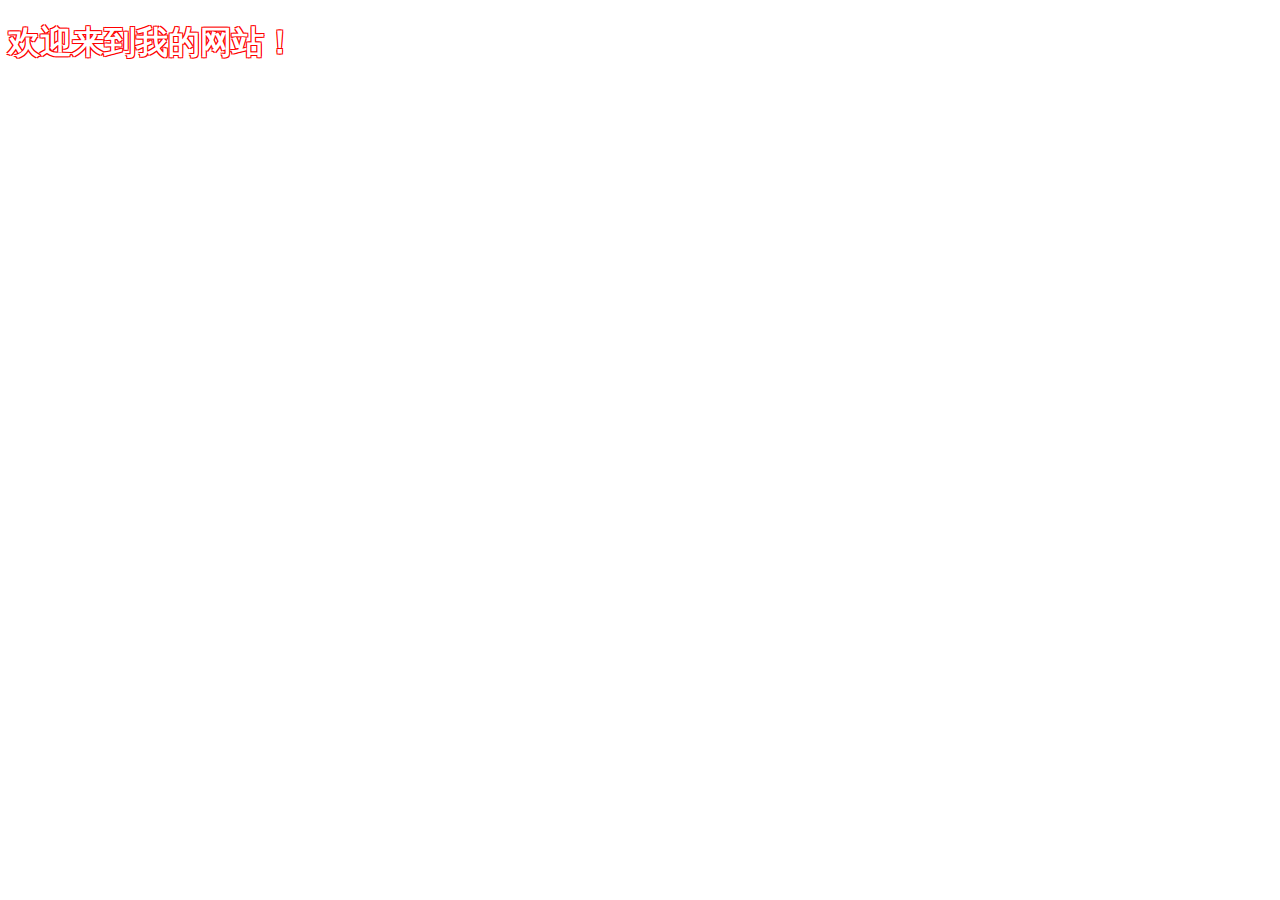
<file: test.html>
<!DOCTYPE html>  
<html lang="en">  
<head>  
    <meta charset="UTF-8">  
    <meta name="viewport" content="width=device-width, initial-scale=1.0">  
    <title>H1文字边缘发光效果</title>  
    <style>  
        h1 {  
            color: #ffffff; /* 文字颜色 */  
            text-shadow:  
                -1px -1px 0 #ff0000,  /* 左上角的红色阴影 */  
                1px -1px 0 #ff0000,   /* 右上角的红色阴影 */  
                -1px 1px 0 #ff0000,   /* 左下角的红色阴影 */  
                1px 1px 0 #ff0000;    /* 右下角的红色阴影 */  
        }  
    </style>  
</head>  
<body>  
  
<h1>欢迎来到我的网站！</h1>  
  
</body>  
</html>
</file>
